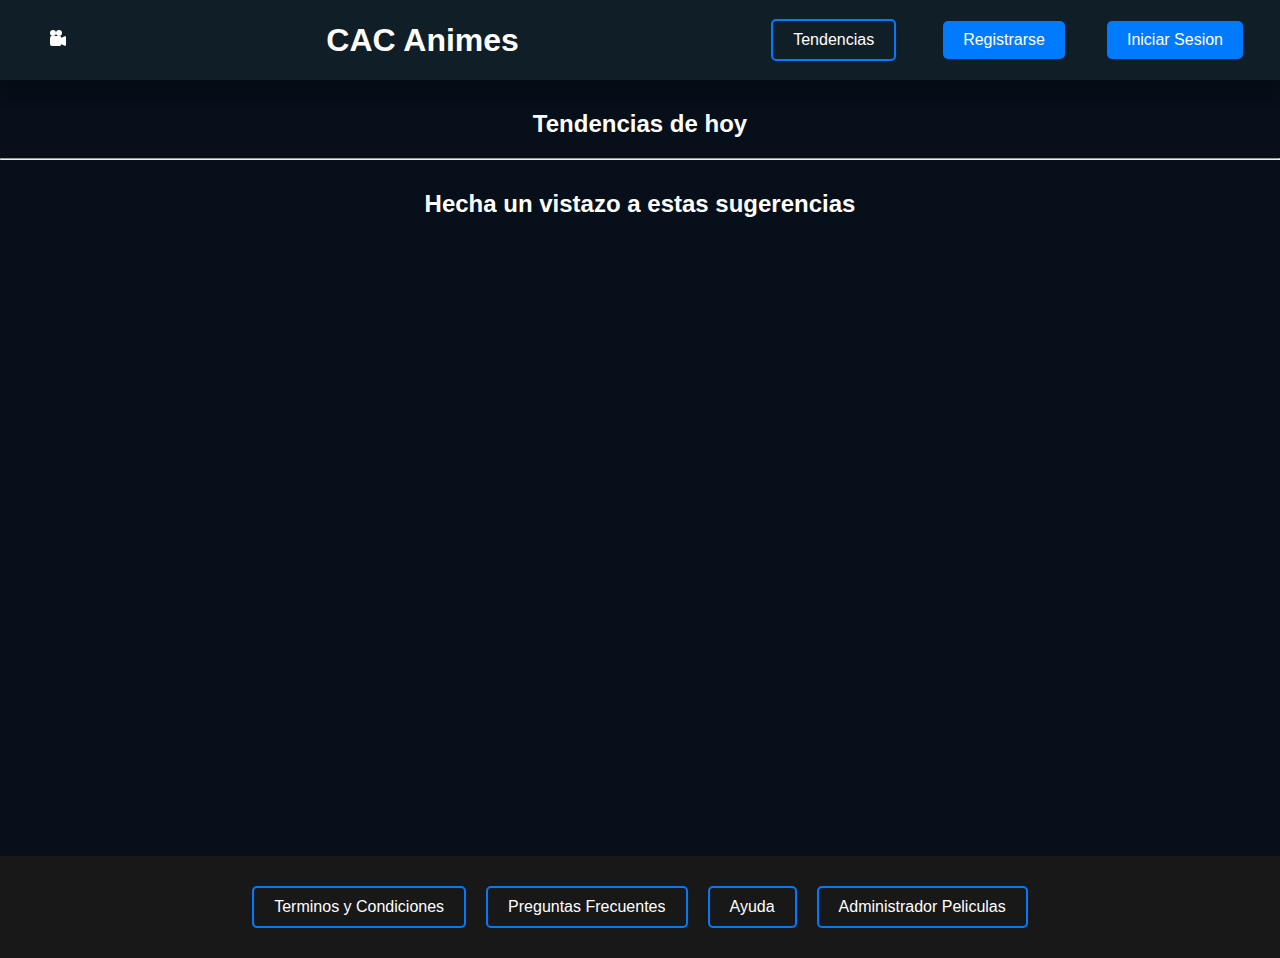
<file: index.html>
<!DOCTYPE html>
<html lang="es">
<head>
    <meta charset="UTF-8">
    <meta name="viewport" content="width=device-width, initial-scale=1.0">
    <title>CACSeries | Catalogo de Series</title>

    <link rel="shortcut icon" href="./favicon.ico" type="image/x-icon">
    <link rel="stylesheet" href="./css/style.css">
</head>
<body>
    <Header>
        <nav class="navbar">
            <div class="logo">
                <a href="index.html"></a>
            <svg xmlns="http://www.w3.org/2000/svg" width="16" height="16" fill="currentColor" class="camera-logo" viewBox="0 0 16 16">
                <path d="M6 3a3 3 0 1 1-6 0 3 3 0 0 1 6 0"/>
                <path d="M9 6a3 3 0 1 1 0-6 3 3 0 0 1 0 6"/>
                <path d="M9 6h.5a2 2 0 0 1 1.983 1.738l3.11-1.382A1 1 0 0 1 16 7.269v7.462a1 1 0 0 1-1.406.913l-3.111-1.382A2 2 0 0 1 9.5 16H2a2 2 0 0 1-2-2V8a2 2 0 0 1 2-2z"/>
              </svg>
            
        </div>
        <h1 href="index.html" >CAC Animes</h1>
            <label class="labe_hamburguesa" for="menu_hamburguesa">
                <svg xmlns="http://www.w3.org/2000/svg" width="35" height="35" fill="currentColor" class="list-icon" viewBox="0 0 16 16">
                    <path fill-rule="evenodd" d="M2.5 12a.5.5 0 0 1 .5-.5h10a.5.5 0 0 1 0 1H3a.5.5 0 0 1-.5-.5m0-4a.5.5 0 0 1 .5-.5h10a.5.5 0 0 1 0 1H3a.5.5 0 0 1-.5-.5m0-4a.5.5 0 0 1 .5-.5h10a.5.5 0 0 1 0 1H3a.5.5 0 0 1-.5-.5"/>
                  </svg>    
        </label>
        <input class="menu_hamburguesa" type="checkbox" name="" id="menu_hamburguesa">
        <ul class="ul_links">
            

            <li class="li_links"> <a class="ten-link" href="#">Tendencias</a></li>
            <li class="li_links"> <a class="link" href="./pages/registrarse.html">Registrarse</a></li>
            <li class="li_links"> <a class="link" href="./pages/iniciosesion.html">Iniciar Sesion</a></li>
            
        </ul>
        </nav>
        </Header>

        <main class="main-container">
        <h2>Tendencias de hoy</h2>
        <div class="movie-container">
            <!-- <div class="moviecard">
            <h3>Star Wars</h3>
            <a href="./pages/detalle.html">
                
            <img class="imgmovie" src="./assets/img/pelicula01.jpg" alt="pelicula01" width="275" height="400">
            </a> -->
        </div>
       
        <ul id="lista-usuarios"></ul>
            <!-- <a href="/pages/detalle.html">
                <img src="./assets/img/pelicula02.jpg" alt="pelicula02" width="275" height="400">
            </a>
            <a href="/pages/detalle.html">
                <img src="./assets/img/pelicula03.png" alt="pelicula03" width="275" height="400">
            </a>
            <a href="/pages/detalle.html">
                <img src="./assets/img/pelicula04.jpg" alt="pelicula04" width="275" height="400">
            </a> -->
            <!-- <div>
             <button>Anterior</button>
             <button>Siguiente</button>
            </div> -->
          
        </div>
        <hr>
        <section>
            <h2>Hecha un vistazo a estas sugerencias</h2>

            <iframe width="560" height="315" src="https://www.youtube.com/embed/WS6bOufNi9E?si=GuqmKyWOe1NEIMD-" title="YouTube video player" frameborder="0" allow="accelerometer; autoplay; clipboard-write; encrypted-media; gyroscope; picture-in-picture; web-share" referrerpolicy="strict-origin-when-cross-origin" allowfullscreen></iframe>

            <iframe width="560" height="315" src="https://www.youtube.com/embed/VBa8Q0EjB70?si=rUOMeHnxbQLp-QdH" title="YouTube video player" frameborder="0" allow="accelerometer; autoplay; clipboard-write; encrypted-media; gyroscope; picture-in-picture; web-share" referrerpolicy="strict-origin-when-cross-origin" allowfullscreen></iframe>

            <iframe width="560" height="315" src="https://www.youtube.com/embed/aPBUUJbrAWo?si=L7-nOh3hER_qYuhc" title="YouTube video player" frameborder="0" allow="accelerometer; autoplay; clipboard-write; encrypted-media; gyroscope; picture-in-picture; web-share" referrerpolicy="strict-origin-when-cross-origin" allowfullscreen></iframe>

            <iframe width="560" height="315" src="https://www.youtube.com/embed/D1MojtykOOQ?si=kKCToDK376KqW1KN" title="YouTube video player" frameborder="0" allow="accelerometer; autoplay; clipboard-write; encrypted-media; gyroscope; picture-in-picture; web-share" referrerpolicy="strict-origin-when-cross-origin" allowfullscreen></iframe>


        </section>
 </article>
        </main>
        
        <footer>
            <li><a href="#">Terminos y Condiciones</a></li>
            <li><a href="#">Preguntas Frecuentes</a></li>
            <li><a href="#">Ayuda</a></li>
            <li><a href="#">Administrador Peliculas</a></li>
        </footer>

</body>
<script src="./js/main.js"></script>
</html>
</file>
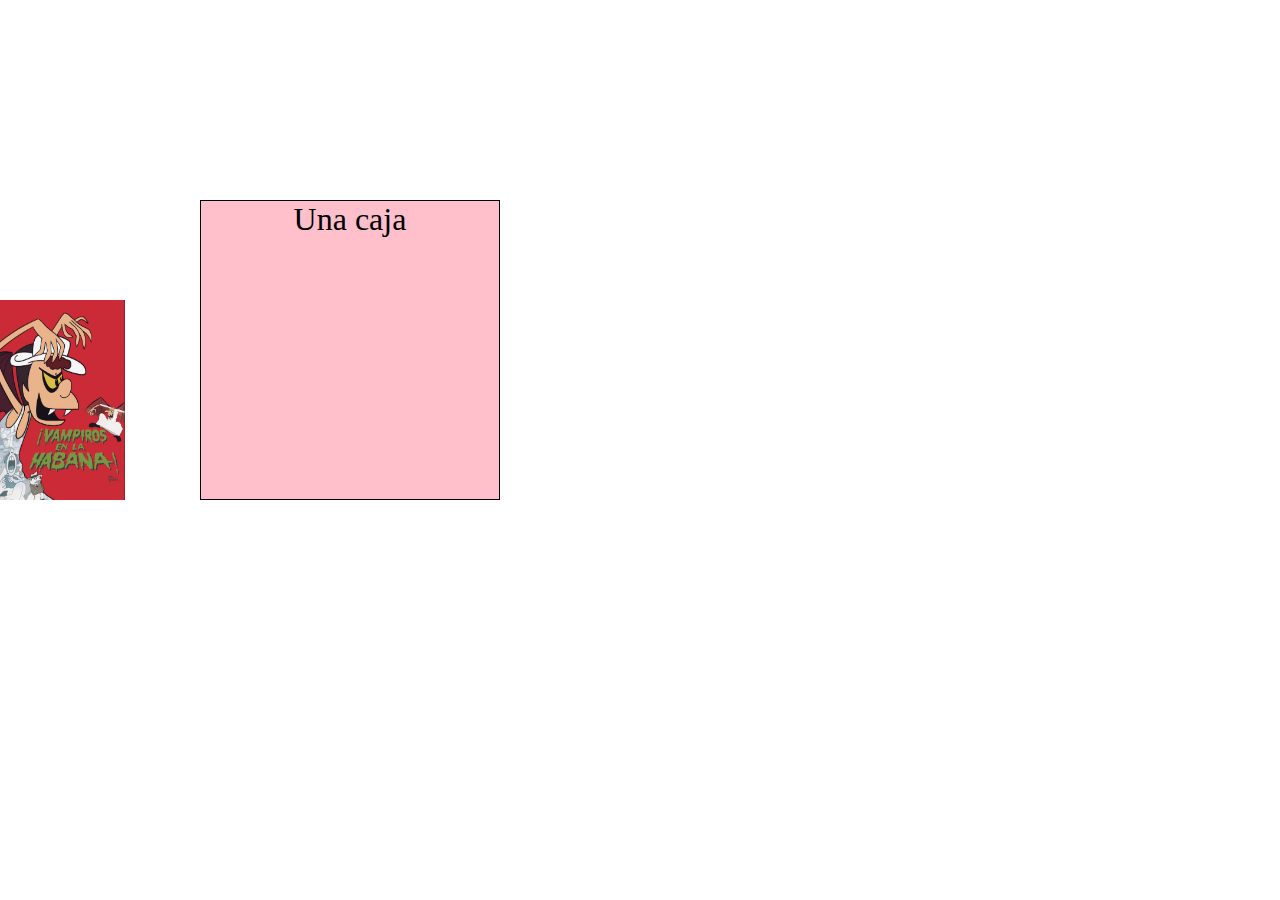
<file: animaciones.html>
<!DOCTYPE html>
<html lang="en">
<head>
    <meta charset="UTF-8">
    <meta name="viewport" content="width=device-width, initial-scale=1.0">
    <title>animaciones</title>
    <style>
        *{
            margin: 0;
            padding: 0;
            box-sizing: border-box;
        }
        .box{
            background-color: pink;
            border: 1px solid black;
            font-size: 2rem;
            text-align: center;
            width: 300px;
            height: 300px;
            /* transform: translate(100px,200px);
            transform: rotate(90deg);
            transform: scale(0.75);
            transform: skew(20deg,20deg); */
            transform: translate(200px,200px);
            transition: all 0.15s ease-out;
            &:hover{
                transform: translate(200px,200px) scale(1.25);
                background-color: lightblue;
            }
        }
        /* .box:hover{
            transform: translate(200px,200px) scale(1.25);
        } */
        .peli{
            transform: translate(200px,200px);
            &:hover{
            transform: translate(200px,200px) scale(1.25);
            }
        }


    </style>
</head>
<body>
    <div class="box">
        Una caja
    </div>
    <div>
    <a class="peli" href="./pages/detalle.html">
        <img src="./assets/img/pelicula01.jpg" width="125" height="200">
    </div>

    </a>
</body>
</html>
</file>
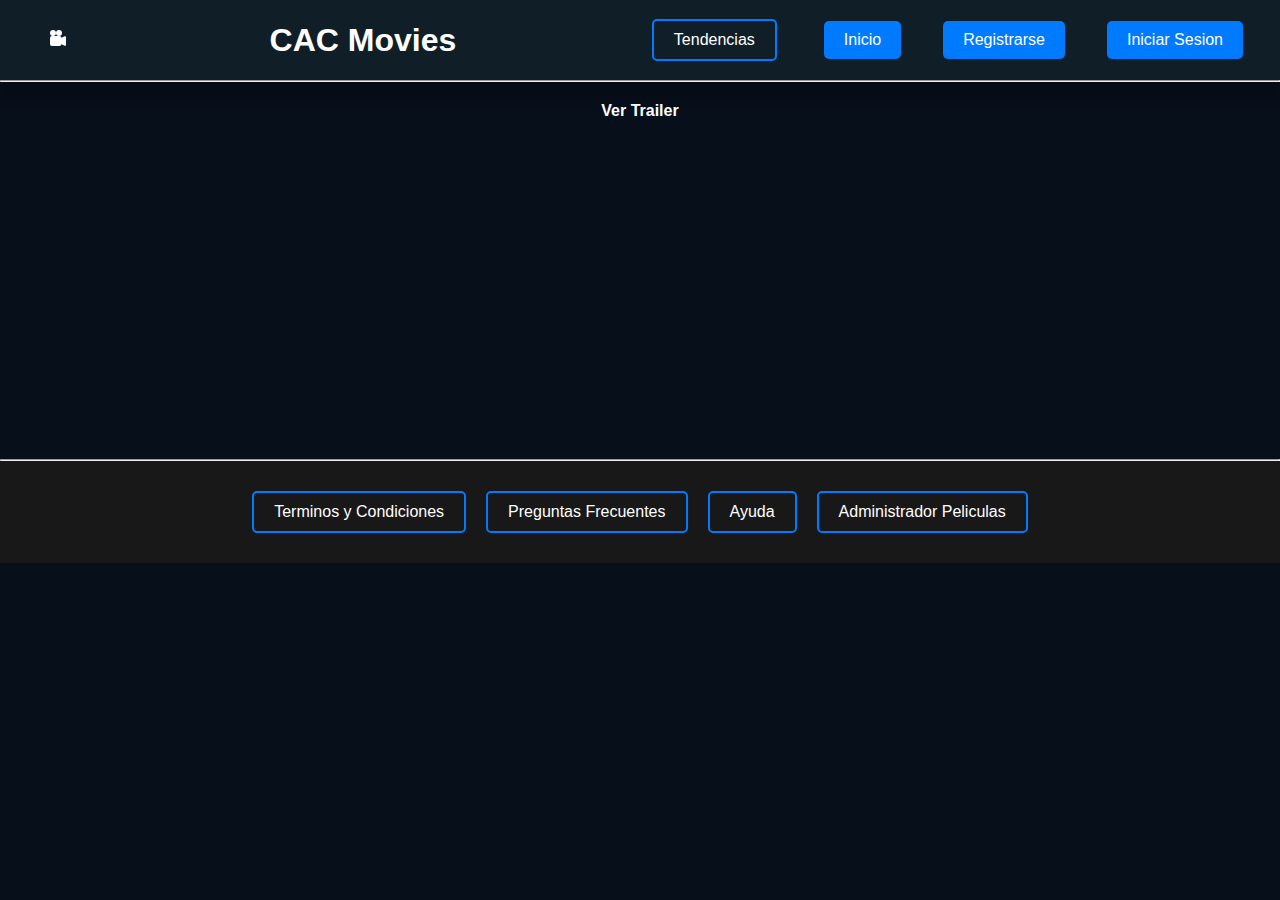
<file: pages/detalle.html>
<!DOCTYPE html>
<html lang="es">
<head>
    <meta charset="UTF-8">
    <meta name="viewport" content="width=device-width, initial-scale=1.0">
    <title>CACSeries | Catalogo de peliculas</title>
    <link rel="shortcut icon" href="../favicon.ico" type="image/x-icon">
    <link rel="stylesheet" href="../css/style.css">
    <link rel="stylesheet" href="../css/detalle.css">
</head>

<body>
    <Header>
        <nav class="navbar">
            <div class="logo">
            <svg xmlns="http://www.w3.org/2000/svg" width="16" height="16" fill="currentColor" class="camera-logo" viewBox="0 0 16 16">
                <path d="M6 3a3 3 0 1 1-6 0 3 3 0 0 1 6 0"/>
                <path d="M9 6a3 3 0 1 1 0-6 3 3 0 0 1 0 6"/>
                <path d="M9 6h.5a2 2 0 0 1 1.983 1.738l3.11-1.382A1 1 0 0 1 16 7.269v7.462a1 1 0 0 1-1.406.913l-3.111-1.382A2 2 0 0 1 9.5 16H2a2 2 0 0 1-2-2V8a2 2 0 0 1 2-2z"/>
              </svg>
            
        </div>
        <h1 href="index.html" >CAC Movies</h1>
            <label class="labe_hamburguesa" for="menu_hamburguesa">
                <svg xmlns="http://www.w3.org/2000/svg" width="35" height="35" fill="currentColor" class="list-icon" viewBox="0 0 16 16">
                    <path fill-rule="evenodd" d="M2.5 12a.5.5 0 0 1 .5-.5h10a.5.5 0 0 1 0 1H3a.5.5 0 0 1-.5-.5m0-4a.5.5 0 0 1 .5-.5h10a.5.5 0 0 1 0 1H3a.5.5 0 0 1-.5-.5m0-4a.5.5 0 0 1 .5-.5h10a.5.5 0 0 1 0 1H3a.5.5 0 0 1-.5-.5"/>
                  </svg>    
        </label>
        <input class="menu_hamburguesa" type="checkbox" name="" id="menu_hamburguesa">
        <ul class="ul_links">

            <li class="li_links"> <a class="ten-link" href="#">Tendencias</a></li>
            <li class="li_links"> <a class="link" href="../index.html">Inicio</a></li>
            <li class="li_links"> <a class="link" href="../pages/registrarse.html">Registrarse</a></li>
            <li class="li_links"> <a class="link" href="../pages/iniciosesion.html">Iniciar Sesion</a></li>
            
        </ul>
        </nav>
        <main>
            <div class="contenedor">
            <div class="peliculadetalle">
                
                    <!-- <div class="colum imagen">
                    <img class="imgdel" src="../assets/img/pelicula01.jpg" alt="" >  
                </div>S
                    <div class="colum info"> 
                    <h1>Vampiros En La Habana<h1>
                        <h3>Año:  1985 <br> Genero: Terror/Comedia<br> Duracion: 1H 20m
                        
                        <h2>Sipnosis</h2>
                        <p>El hijo de Drácula desafía a la mafia de Chicago que busca la poción que permite a los vampiros soportar la luz del día.</p>
                        </h4>
                    </div>  -->
             </div>
             <hr>
            </div>
           
            
            </div>
            <div class="trailer">
                <h4>Ver Trailer</h4>
                <iframe src="https://www.youtube.com/embed/Iwr1aLEDpe4?si=me84v7nH-3Eiqqwg" title="YouTube video player" frameborder="0" allow="accelerometer; autoplay; clipboard-write; encrypted-media; gyroscope; picture-in-picture; web-share" referrerpolicy="strict-origin-when-cross-origin" allowfullscreen></iframe>
            
            <div>

        </main>
        <hr>
        <footer>
            <li>Terminos y Condiciones<a href=""></a></li>
            <li>Preguntas Frecuentes<a href=""></a></li>
            <li>Ayuda<a href=""></a></li>
            <li>Administrador Peliculas<a href=""></a></li>
        </footer>
    </Header>
</body>
<script src="../js/detalle.js"></script>
</html>
</file>
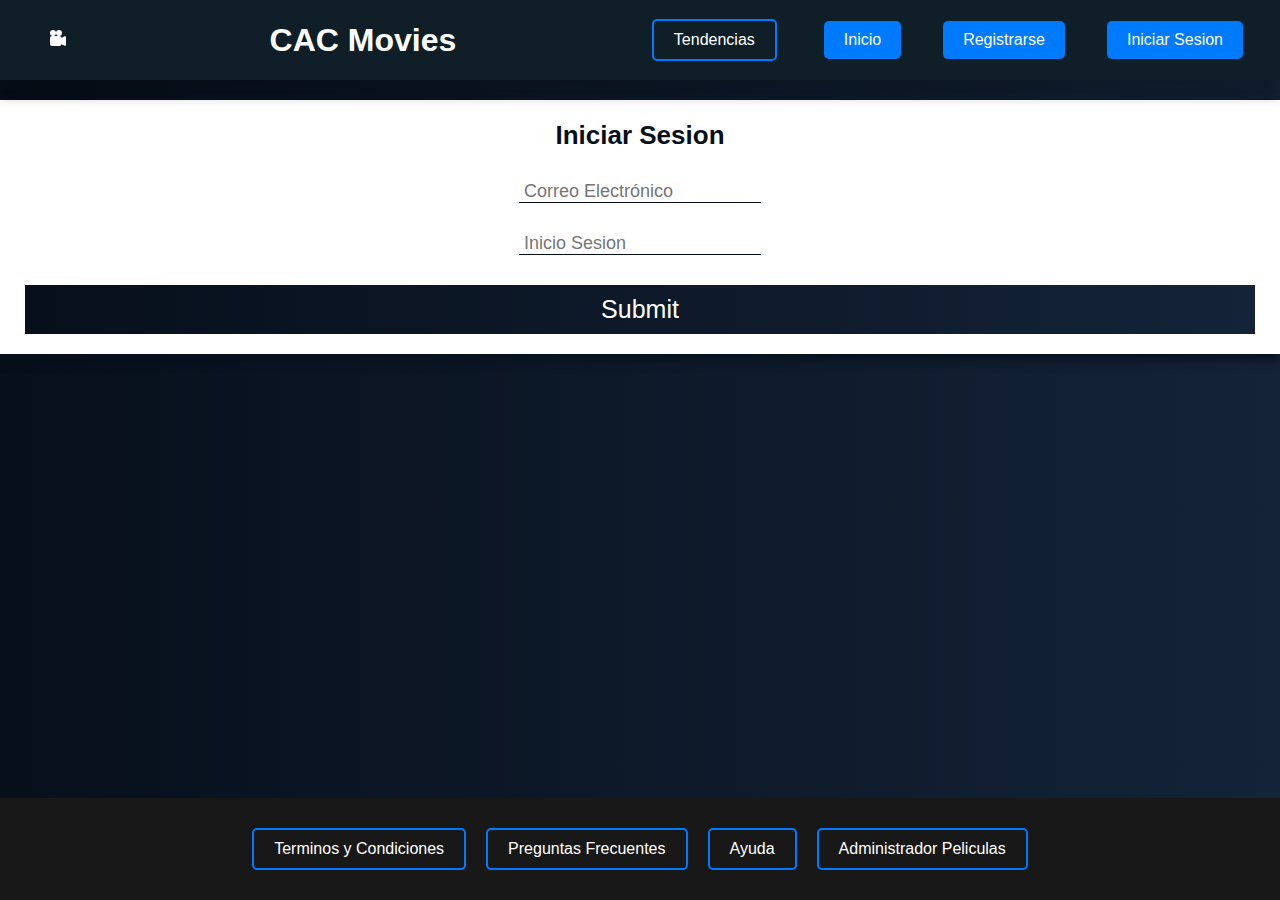
<file: pages/iniciosesion.html>
<!DOCTYPE html>
<html lang="en">

<head>
    <meta charset="UTF-8">
    <meta name="viewport" content="width=device-width, initial-scale=1.0">
    <title>CACSeries</title>
    <link rel="stylesheet" href="../css/style.css">
    <link rel="stylesheet" href="../css/restyle.css">
</head>

<body>
    <header>
        <nav class="navbar">
            <div class="logo">
            <svg xmlns="http://www.w3.org/2000/svg" width="16" height="16" fill="currentColor" class="camera-logo" viewBox="0 0 16 16">
                <path d="M6 3a3 3 0 1 1-6 0 3 3 0 0 1 6 0"/>
                <path d="M9 6a3 3 0 1 1 0-6 3 3 0 0 1 0 6"/>
                <path d="M9 6h.5a2 2 0 0 1 1.983 1.738l3.11-1.382A1 1 0 0 1 16 7.269v7.462a1 1 0 0 1-1.406.913l-3.111-1.382A2 2 0 0 1 9.5 16H2a2 2 0 0 1-2-2V8a2 2 0 0 1 2-2z"/>
              </svg>
            
        </div>
        <h1 href="../index.html" >CAC Movies</h1>
            <label class="labe_hamburguesa" for="menu_hamburguesa">
                <svg xmlns="http://www.w3.org/2000/svg" width="35" height="35" fill="currentColor" class="list-icon" viewBox="0 0 16 16">
                    <path fill-rule="evenodd" d="M2.5 12a.5.5 0 0 1 .5-.5h10a.5.5 0 0 1 0 1H3a.5.5 0 0 1-.5-.5m0-4a.5.5 0 0 1 .5-.5h10a.5.5 0 0 1 0 1H3a.5.5 0 0 1-.5-.5m0-4a.5.5 0 0 1 .5-.5h10a.5.5 0 0 1 0 1H3a.5.5 0 0 1-.5-.5"/>
                  </svg>    
        </label>
        <input class="menu_hamburguesa" type="checkbox" name="" id="menu_hamburguesa">
        <ul class="ul_links">

            <li class="li_links"> <a class="ten-link" href="#">Tendencias</a></li>
            <li class="li_links"> <a class="link" href="../index.html">Inicio</a></li>
            <li class="li_links"> <a class="link" href="../pages/registrarse.html">Registrarse</a></li>
            <li class="li_links"> <a class="link" href="../pages/iniciosesion.html">Iniciar Sesion</a></li>
            
        </ul>
        </nav>
    </header>
    <main>
                <div>
                    <form id="loginForm" action="">
                        <h1>Iniciar Sesion</h1>
                        <div>
                            <!-- <label for="email" class="ingreso">Correo Electrónico:</label> -->
                            <input type="email" class="ingreso" id="email" name="email" placeholder="Correo Electrónico">
                            <div id="emailError" class="error-message"></div>
                        </div>
                        <div>
                            <!-- <label for="password" class="ingreso">Contraseña:</label> -->
                            <input type="password" class="ingreso" id="password" name="password" placeholder="Inicio Sesion">
                            <div id="passwordError" class="error-message"></div>
                        </div>
                        <input type="submit" class="boton">
                    </form>
                </div>
        <script src="../js/login.js"></script>
    </main>
    <footer>
        <li>Terminos y Condiciones<a href=""></a></li>
        <li>Preguntas Frecuentes<a href=""></a></li>
        <li>Ayuda<a href=""></a></li>
        <li>Administrador Peliculas<a href=""></a></li>
    </footer>
</body>

</html>
</file>
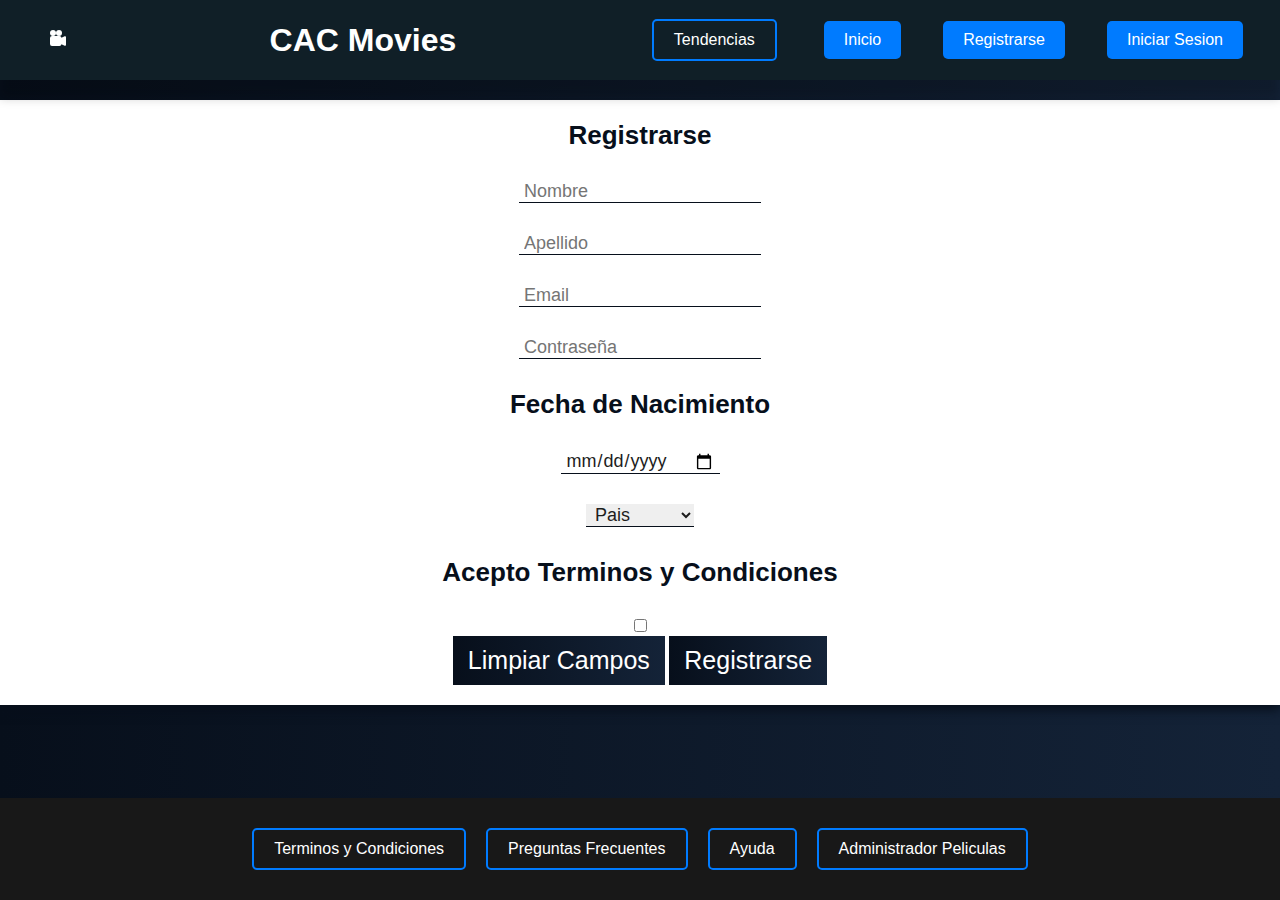
<file: pages/registrarse.html>
<!DOCTYPE html>
<html lang="es">
<head>
    <meta charset="UTF-8">
    <meta name="viewport" content="width=device-width, initial-scale=1.0">
    <title>Registrarse | CACSeries | Catalogo de Series</title>
    <link rel="shortcut icon" href="../favicon.ico" type="image/x-icon">
    <link rel="stylesheet" href="../css/style.css">
    <link rel="stylesheet" href="../css/restyle.css">
</head>
<body>

    <Header>
        <nav class="navbar">
            <div class="logo">
            <svg xmlns="http://www.w3.org/2000/svg" width="16" height="16" fill="currentColor" class="camera-logo" viewBox="0 0 16 16">
                <path d="M6 3a3 3 0 1 1-6 0 3 3 0 0 1 6 0"/>
                <path d="M9 6a3 3 0 1 1 0-6 3 3 0 0 1 0 6"/>
                <path d="M9 6h.5a2 2 0 0 1 1.983 1.738l3.11-1.382A1 1 0 0 1 16 7.269v7.462a1 1 0 0 1-1.406.913l-3.111-1.382A2 2 0 0 1 9.5 16H2a2 2 0 0 1-2-2V8a2 2 0 0 1 2-2z"/>
              </svg>
            
        </div>
        <h1 href="../index.html" >CAC Movies</h1>
            <label class="labe_hamburguesa" for="menu_hamburguesa">
                <svg xmlns="http://www.w3.org/2000/svg" width="35" height="35" fill="currentColor" class="list-icon" viewBox="0 0 16 16">
                    <path fill-rule="evenodd" d="M2.5 12a.5.5 0 0 1 .5-.5h10a.5.5 0 0 1 0 1H3a.5.5 0 0 1-.5-.5m0-4a.5.5 0 0 1 .5-.5h10a.5.5 0 0 1 0 1H3a.5.5 0 0 1-.5-.5m0-4a.5.5 0 0 1 .5-.5h10a.5.5 0 0 1 0 1H3a.5.5 0 0 1-.5-.5"/>
                  </svg>    
        </label>
        <input class="menu_hamburguesa" type="checkbox" name="" id="menu_hamburguesa">
        <ul class="ul_links">

            <li class="li_links"> <a class="ten-link" href="#">Tendencias</a></li>
            <li class="li_links"> <a class="link" href="../index.html">Inicio</a></li>
            <li class="li_links"> <a class="link" href="../pages/registrarse.html">Registrarse</a></li>
            <li class="li_links"> <a class="link" href="../pages/iniciosesion.html">Iniciar Sesion</a></li>
            
        </ul>
        </nav>
    </Header>        
        <main>
                <div>
                    <form action="" method="post">
                        <h1>Registrarse</h1>
                        <div>
                            <input type="text" class="ingreso"  name="nombre" id="nombre" placeholder="Nombre" required>
                        </div>
                        <div>
                        <input type="text" class="ingreso"  name="apellido" id="apellido" placeholder="Apellido" required>
                        </div>
                        <div>
                            <input type="email" class="ingreso"  name="email" id="email" placeholder="Email" required>
                        </div>
                        <div>
                            <input type="password" class="ingreso"  name="password" id="password" placeholder="Contraseña" required>
                        </div>
                        <div>
                            <label for="nacimiento"><h1>Fecha de Nacimiento</h1></label>
                            <input type="date"  class="ingreso"  name="nacimiento" id="nacimiento" required>
                        </div>
                        <div>
                            <select name="pais"  class="ingreso"  id="pais">
                                <option value="1">Pais</option>
                                <option value="2">Argentina</option>
                                <option value="3">Peru</option>
                                <option value="4">Mexico</option>
                                <option value="5">Chile</option>
                            </select>
                        </div>
                            <div>
                                <label for="termino"><h1>Acepto Terminos y Condiciones</h1></label>
                                <input type="checkbox" name="termino" id="termino">
                            </div>
                            <div>
                                <input type="reset" value="Limpiar Campos"  class="boton" >
                                <input type="submit" value="Registrarse"  class="boton" >
                            </div>
        
                    </form>
            </div>
        </main>
        <footer>
            <li>Terminos y Condiciones<a href=""></a></li>
            <li>Preguntas Frecuentes<a href=""></a></li>
            <li>Ayuda<a href=""></a></li>
            <li>Administrador Peliculas<a href=""></a></li>
        </footer>

</body>
</html>
</file>
<file: css/style.css>
*{
margin: 0;
padding: 0;
box-sizing: border-box;
text-decoration: none;
list-style: none;
font-family: "Open Sans", sans-serif;

}
:root {
    --color_primario: #3066BE;
    --color_primario_suave: #b23fffe1;
    --color_blanco: #fff;
    --altura_header: 80px;
    --padding_left_right: 2rem;
    --ancho_maximo: 1200px;
}

html, body {
    height: 100%;
    margin: 0;
}
body{

    background: #070f1b;
    font-family: 'calibri';
    color: #ffffff;
    

}

header {
    
    position: relative;
    height: var(--altura_header);
    background: #101f27;
    z-index: 10;

}



/*Navbar*/
.navbar {
    
    height: 100%;
    display: flex;
    justify-content: space-between;
    align-items: center;
    flex-wrap: wrap;
    padding: 0 var(--padding_left_right);
    box-shadow: 0 2vh 10px  rgba(0, 0, 0, 0.212);
    
}


.menu_hamburguesa{
    display: none;
}

.menu_hamburguesa:checked + .ul_links{
    height: calc(100vh - var(--altura_header));
}
.logo {
    color:var(--color_blanco)
}

.list-icon {
    color: var(--color_blanco);
    cursor: pointer;
}
.ul_links {
    width: 100%;
    background-color: #101f27;
    position: absolute;
    top: var(--altura_header);
    left: 0;
    height: 0;
    overflow: hidden;
    display: flex;
    flex-direction: column;
    justify-content: center;
    align-items: center;
    gap: 3rem;
    transition: all .3s;
}



.ten-link{
    display: inline-block;
    padding: 10px 20px;
    margin: 10px;
    font-size: 16px;
    text-align: center;
    text-decoration: none;
    color: #ffffff;
    background-color: transparent;
    border: 2px solid #007bff;
    border-radius: 5px;
    cursor: pointer;
    transition: background-color 0.3s ease, color 0.3s ease, border-color 0.3s ease;

}
.ten-link:hover{
    
    background-color: #0056b3;
    
    
}
.link{
    display: inline-block;
        padding: 10px 20px;
        margin: 5px;
        font-size: 16px;
        text-align: center;
        text-decoration: none;
        color: white;
        background-color: #007bff;
        border: none;
        border-radius: 5px;
        cursor: pointer;
        transition: background-color 0.3s ease;

}
.link:hover{
    
    background-color: #0056b3;
    
    
}


@media (min-width:768px){
    .labe_hamburguesa{
        display: none;
    }
    
    .ul_links{
        position: static;
        width: auto;
        height: auto;
        flex-direction: row;
        gap: 2rem;
    }
    .ten-link{
        display: inline-block;
        padding: 10px 20px;
        margin: 10px;
        font-size: 16px;
        text-align: center;
        text-decoration: none;
        color: #ffffff;
        background-color: transparent;
        border: 2px solid #007bff;
        border-radius: 5px;
        cursor: pointer;
        transition: background-color 0.3s ease, color 0.3s ease, border-color 0.3s ease;

    }
    .ten-link:hover{
        
        background-color: #0056b3;
        
        
    }
    .link{
        display: inline-block;
            padding: 10px 20px;
            margin: 5px;
            font-size: 16px;
            text-align: center;
            text-decoration: none;
            color: white;
            background-color: #007bff;
            border: none;
            border-radius: 5px;
            cursor: pointer;
            transition: background-color 0.3s ease;

    }
    .link:hover{
        
        background-color: #0056b3;
        
        
    }
    
    
}
/*Navbar*/


h2{
    margin-top: 30px;
 text-align: center;
}

.logo{
    float:left;
    padding: 0px 18px 0;
}

.logo :hover{
    transition: .3s;
    transform: scale(1.1);
    
}

.logo img{
    height: 80px;
}

.logo img:hover{
    transition: .3s;
    transform: scale(1.1);
    
}

.movie-container {
    display: grid;
    grid-template-columns: repeat(8, 1fr); /* 4 columnas por defecto */
    gap: 10px; /* Espacio entre las tarjetas */
    padding: 10px;
}


.moviecard {
    position: relative;
    width: 136px;
    height: 200px;
    margin: 10px;
    overflow: hidden;

}


.imgmovie {
    border-radius: 12px;
    width: 100%;
    height: 100%;
}

.moviecard h3 {
    border-radius: 11px;
    position: absolute;
    top: 0;
    left: 0;
    right: 0;
    bottom: 0;
    margin: 0;
    display: flex;
    justify-content: center;
    align-items: center;
    color: white;
    background-color: rgba(13, 37, 70, 0.945); 
    opacity: 0;
    transition: opacity 0.3s ease;
    text-align: center;
}

.moviecard:hover h3 {
    opacity: 1; 
}

/* Consultas de medios para hacer la cuadrícula responsiva */
@media (max-width: 1200px) {
    .movie-container {
        grid-template-columns: 1fr 1fr 1fr 1fr; /* 3 columnas en pantallas medianas */
    }
}

@media (max-width: 900px) {
    .movie-container {
        grid-template-columns: 1fr 1fr 1fr ; /* 2 columnas en pantallas pequeñas */
    }
}

@media (max-width: 600px) {
    .movie-container {
        grid-template-columns: 1fr 1fr 1fr; /* 1 columna en pantallas muy pequeñas */
        justify-content: center; /* Centrar el contenido horizontalmente */
    }
}



footer {
    display: flex;
    justify-content: center; /* Centra horizontalmente los elementos dentro del footer */
    align-items: center; /* Centra verticalmente los elementos dentro del footer si tiene altura */
    padding: 20px; /* Añadir algo de relleno alrededor del footer */
    background-color: #181818; /* Color de fondo del footer, ajusta según tus necesidades */
}

footer a {
    color: #ffffff;
    text-decoration: none; /* Añadido para asegurar que no haya subrayado por defecto */
    transition: color 0.3s ease; /* Transición suave para el color */
}



footer li{
    display: inline-block;
    padding: 10px 20px;
    margin: 10px;
    font-size: 16px;
    text-align: center;
    text-decoration: none;
    color: #ffffff;
    background-color: transparent;
    border: 2px solid #007bff;
    border-radius: 5px;
    cursor: pointer;
    transition: background-color 0.3s ease, color 0.3s ease, border-color 0.3s ease;
}


footer li:hover{
    transition: .3s;
    background-color: #0056b3;

}
article a img:hover{
    transition: .3s;
    transform: scale(1.1);
}

.error-message {
    color: red;
}
</file>
<file: css/detalle.css>
.peliculadetalle {
    display: flex; /* Activamos el modelo de caja flexible */
}

.colum {
    flex: 1; /* Las columnas se expandirán para llenar el espacio disponible */
    padding: 10px;
}

.colum img {
    max-width: 100%; /* Limita el ancho de la imagen al 100% del contenedor */
    max-height: 400px; /* Limita la altura máxima de la imagen */
    margin: auto;
    display: block;
}

.trailer {
    text-align: center; /* Centra el contenido dentro del contenedor */
    margin: 20px 0; /* Aplica un margen de 20px arriba y abajo */
}

.trailer iframe {
    width: 560px; /* Asegura que el iframe no exceda el ancho del contenedor */
    height: 315px; /* Mantiene la proporción del iframe */
}




.imgmovie {
    border-radius: 12px;
    width: 100%;
    height: 100%;
}
</file>
<file: css/restyle.css>
html, body {
    height: 100%;
    margin: 0;
}

body {
    display: flex;
    flex-direction: column;
    background: linear-gradient(to right,#070f1b , #142338) ;
    font-family: 'calibri';
    color: #ffffff;
}

main {
    margin-top: 20px;
    text-align: center;
    flex: 1; /* Permite que el contenedor principal tome todo el espacio disponible */
    display: flex;
    flex-direction: column;
}

form {
    display: flex;
    flex-direction: column;
    background: #fff;
    text-align: center;
    padding: 20px 25px;
    box-shadow: 0 5px 10px #070f1b;
}


form h1 {
    color: #070f1b;
    font-size: 26px;
    font-weight: 800;
    margin-bottom: 30px;

}

form .ingreso{
    margin-bottom: 30px;
    outline: none;
    border: none;
    color: #1d1d1d;
    border-bottom: solid 1px #070f1b;
    padding: 0 5px;
    font-size:  18px;
}

form .boton {
    color: #fff;
    border: none;
    background: linear-gradient(to right,#070f1b , #142338) ;
    padding: 10px 15px;
    cursor: pointer;
    font-size: 25px;
}
</file>
